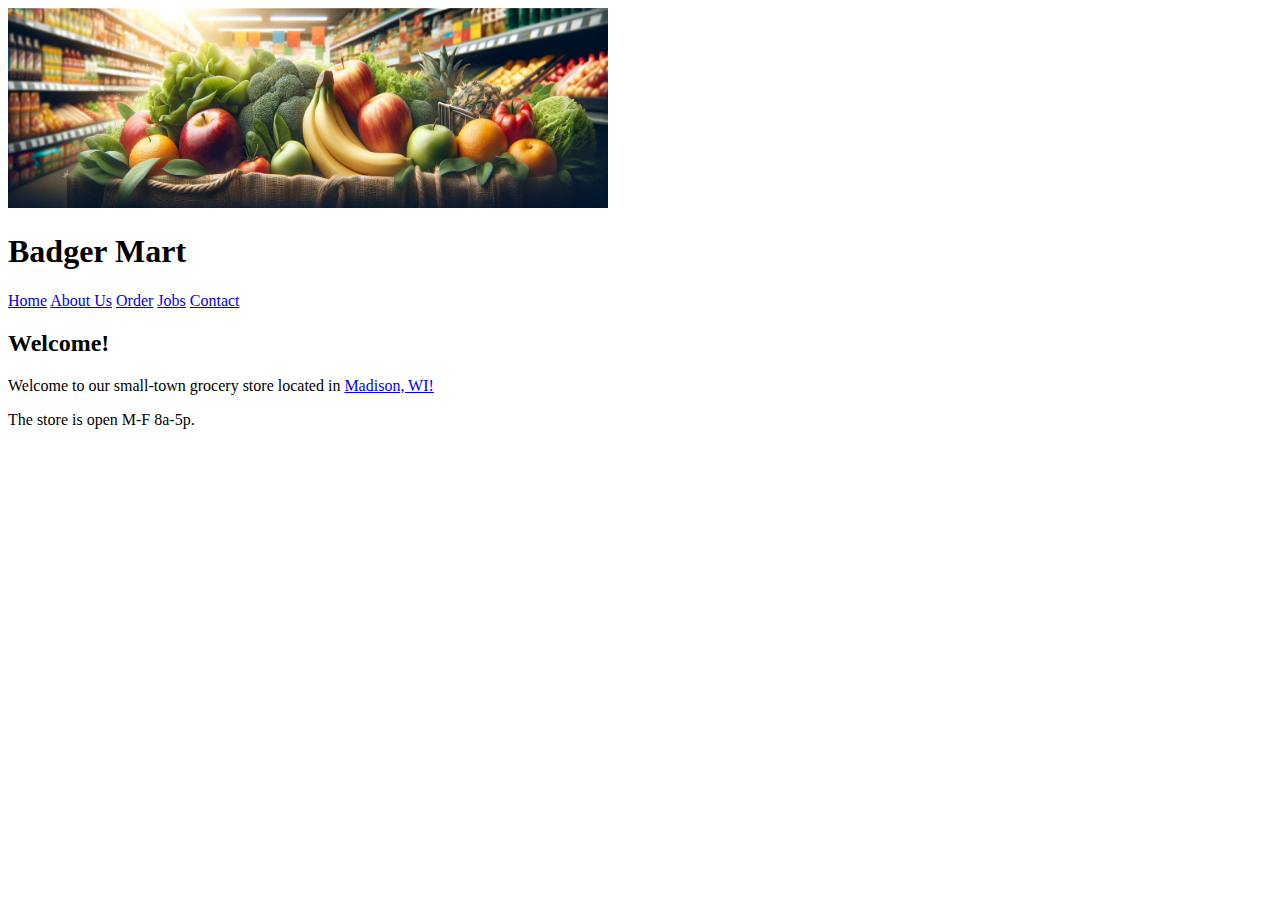
<file: HW/hw1/badger-mart/index.html>
<!DOCTYPE html>
<html lang="en">
	<head>
		<meta charset="UTF-8">
		<meta name="viewport" content="width=device-width, initial-scale=1.0">
		<script src="https://cs571api.cs.wisc.edu/tools/f24/badgerguard/badgerguard.js" defer></script>
		<script src="index.js" defer></script>
		<title>Badger Mart</title>
		<link rel="stylesheet" href="styles.css">
	</head>
	<body>
		<header>
			<img src="assets/banner.png" alt="Badger Mart Banner" height="200" width="600"/>
			<h1>Badger Mart</h1>
			<nav>
				<a href="index.html">Home</a>
				<a href="about-us.html">About Us</a>
				<a href="order.html">Order</a>
				<a href="jobs.html">Jobs</a>
				<a href="contact.html">Contact</a>
			</nav>
		</header>
		<main>
			<p id="feature"></p>
			<h2>Welcome!</h2>
			<p>Welcome to our small-town grocery store located in <a href="https://www.cityofmadison.com/" target="_blank" rel="noopener noreferrer">Madison, WI!</a></p>
			<p>The store is open M-F 8a-5p.</p>
		</main>
	</body>
</html>
</file>
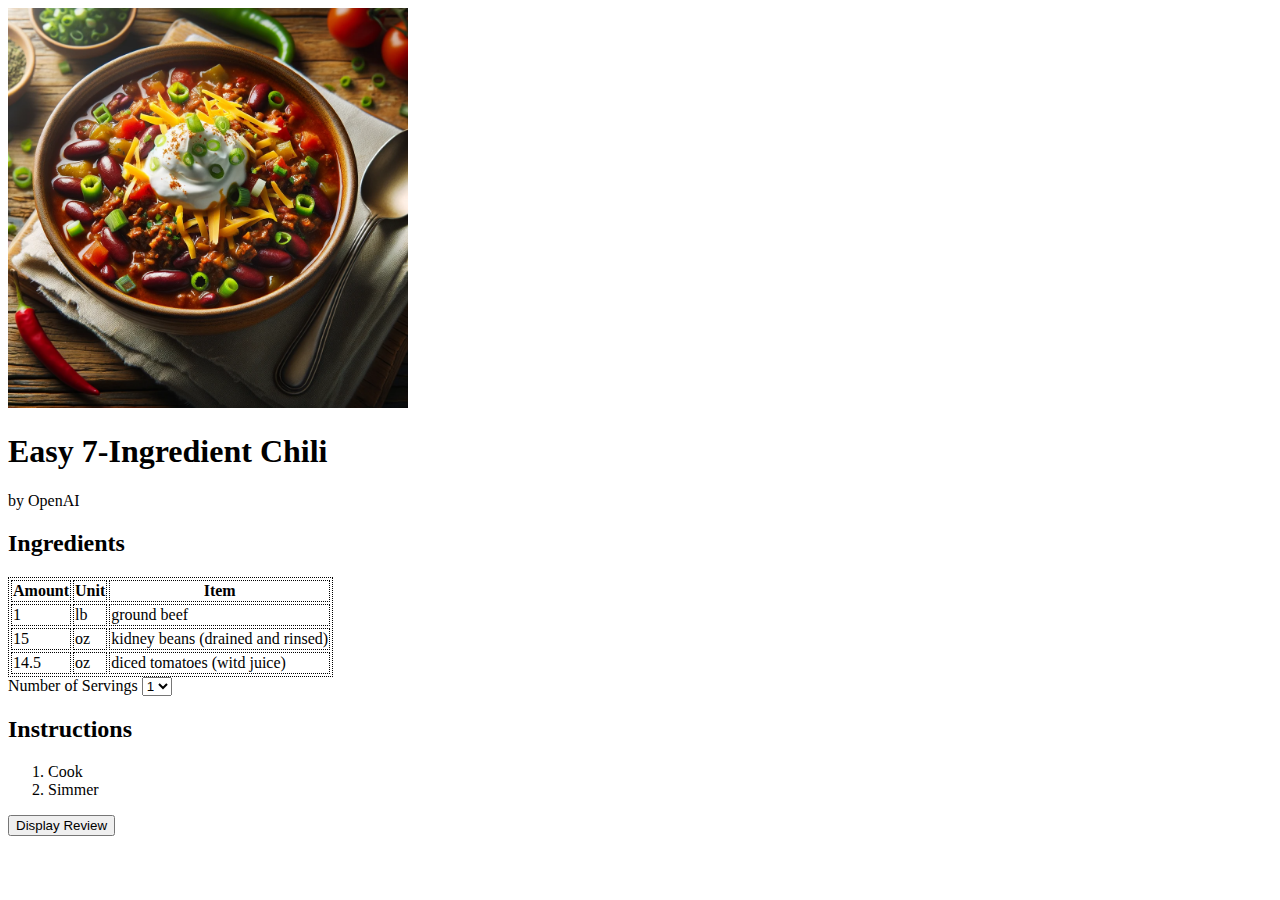
<file: in-class_exercise/ice-webdevbasics1/starter/index.html>
<!DOCTYPE html>
<html lang="en">
	<head>
		<meta charset="UTF-8">
		<meta name="viewport" content="width=device-width, initial-scale=1.0">
		<script src="https://cs571api.cs.wisc.edu/tools/f24/badgerguard/badgerguard.js" defer></script>
		<script src="index.js" defer></script>
		<link rel="stylesheet" href="styles.css">
	</head>
	<body>
		<img src="./chili.png" width="400" height="400">
		<h1>Easy 7-Ingredient Chili</h1>
		<p>by OpenAI</p>
		<h2>Ingredients</h2>	
		<table>
			<thead>
				<tr>
					<th>Amount</th>
					<th>Unit</th>
					<th>Item</th>
				</tr>
			</thead>
			<tbody>
				<tr>
					<td>1</td>
					<td>lb</td>
					<td>ground beef</td>
				</tr>
				<tr>
					<td>15</td>
					<td>oz</td>
					<td>kidney beans (drained and rinsed)</td>
				</tr>
				<tr>
					<td>14.5</td>
					<td>oz</td>
					<td>diced tomatoes (witd juice)</td>
				</tr>
			</tbody>
		</table>
		<label for="num-servings">Number of Servings</label>
		<select id="num-servings" onchange="updateServingNum()">
			<option>1</option>
			<option>2</option>
			<option>3</option>
		</select>
		<h2>Instructions</h2>
		<ol>
			<li>Cook</li>
			<li>Simmer</li>
		</ol>
		<button onclick="displayReview()">Display Review</button>
	</body>
</html>
</file>
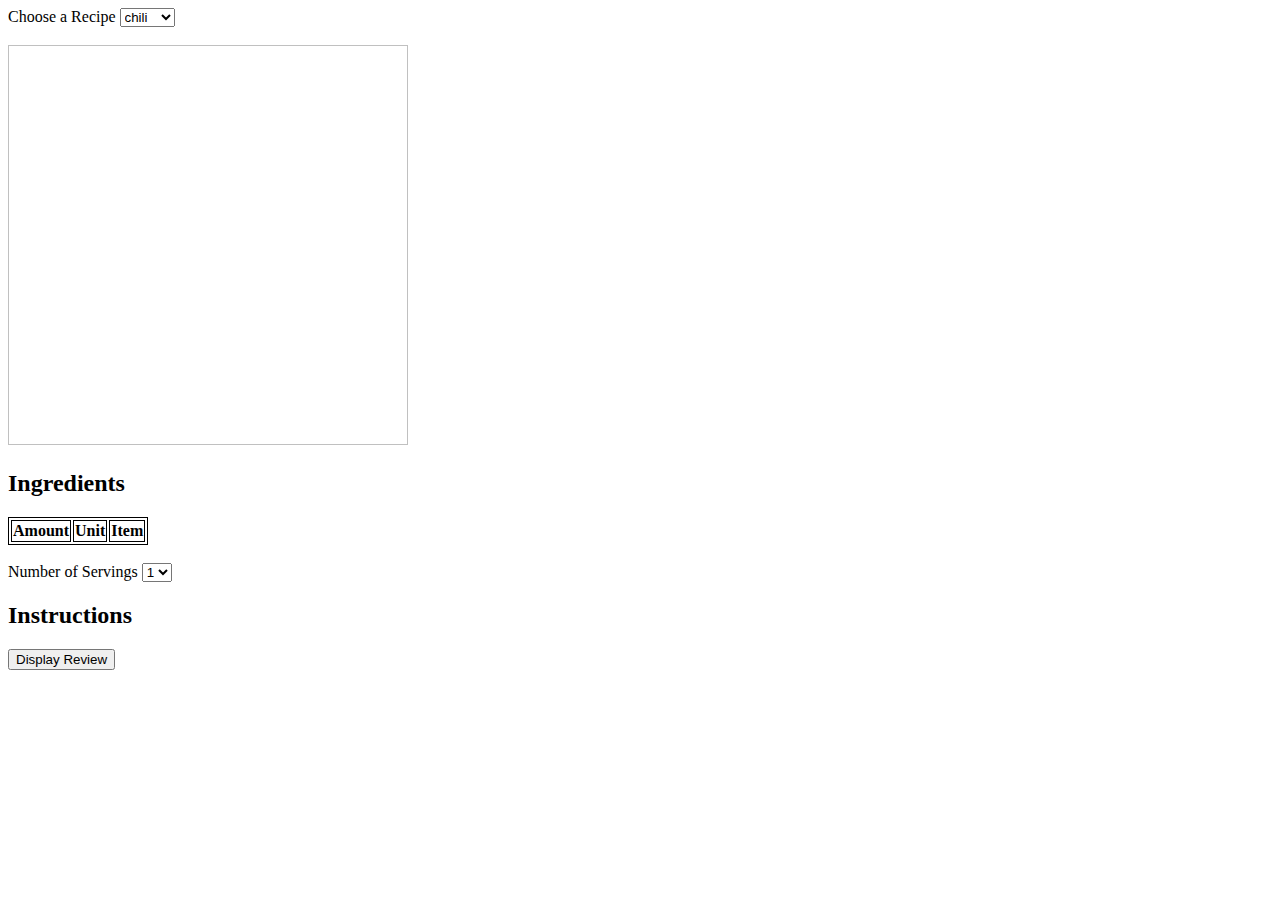
<file: in-class_exercise/ice-webdevbasics2/starter/index.html>
<!DOCTYPE html>
<html lang="en">
	<head>
		<meta charset="UTF-8">
		<meta name="viewport" content="width=device-width, initial-scale=1.0">
		<script src="https://cs571api.cs.wisc.edu/tools/f24/badgerguard/badgerguard.js" defer></script>
		<script src="index.js" defer></script>
		<link rel="stylesheet" href="styles.css">
		<title>Badger Recipes</title>
	</head>
	<body>
		<label for="serving-selector">Choose a Recipe</label>
		<select onchange="updateRecipe()" id="recipe-selector">
			<option>chili</option>
			<option>pasta</option>
			<option>pizza</option>
		</select>
		<br>
		<br>
		<img id="recipe-img" width="400" height="400"/>
        <h1 id="recipe-name"></h1>
		<sub id="recipe-author"></sub>
		<h2>Ingredients</h2>
		<table>
			<thead>
				<tr>
					<th>Amount</th>
					<th>Unit</th>
					<th>Item</th>
				</tr>
			</thead>
			<tbody id="ingredients-body"></tbody>
		</table>
		<br>
		<label for="serving-selector">Number of Servings</label>
		<select onchange="updateYield()" id="serving-selector">
			<option>1</option>
			<option>2</option>
			<option>3</option>
		</select>
		<h2>Instructions</h2>
		<ol id="instructions">
		</ol>
		<button onclick="displayReview()">Display Review</button>
	</body>
</html>
</file>
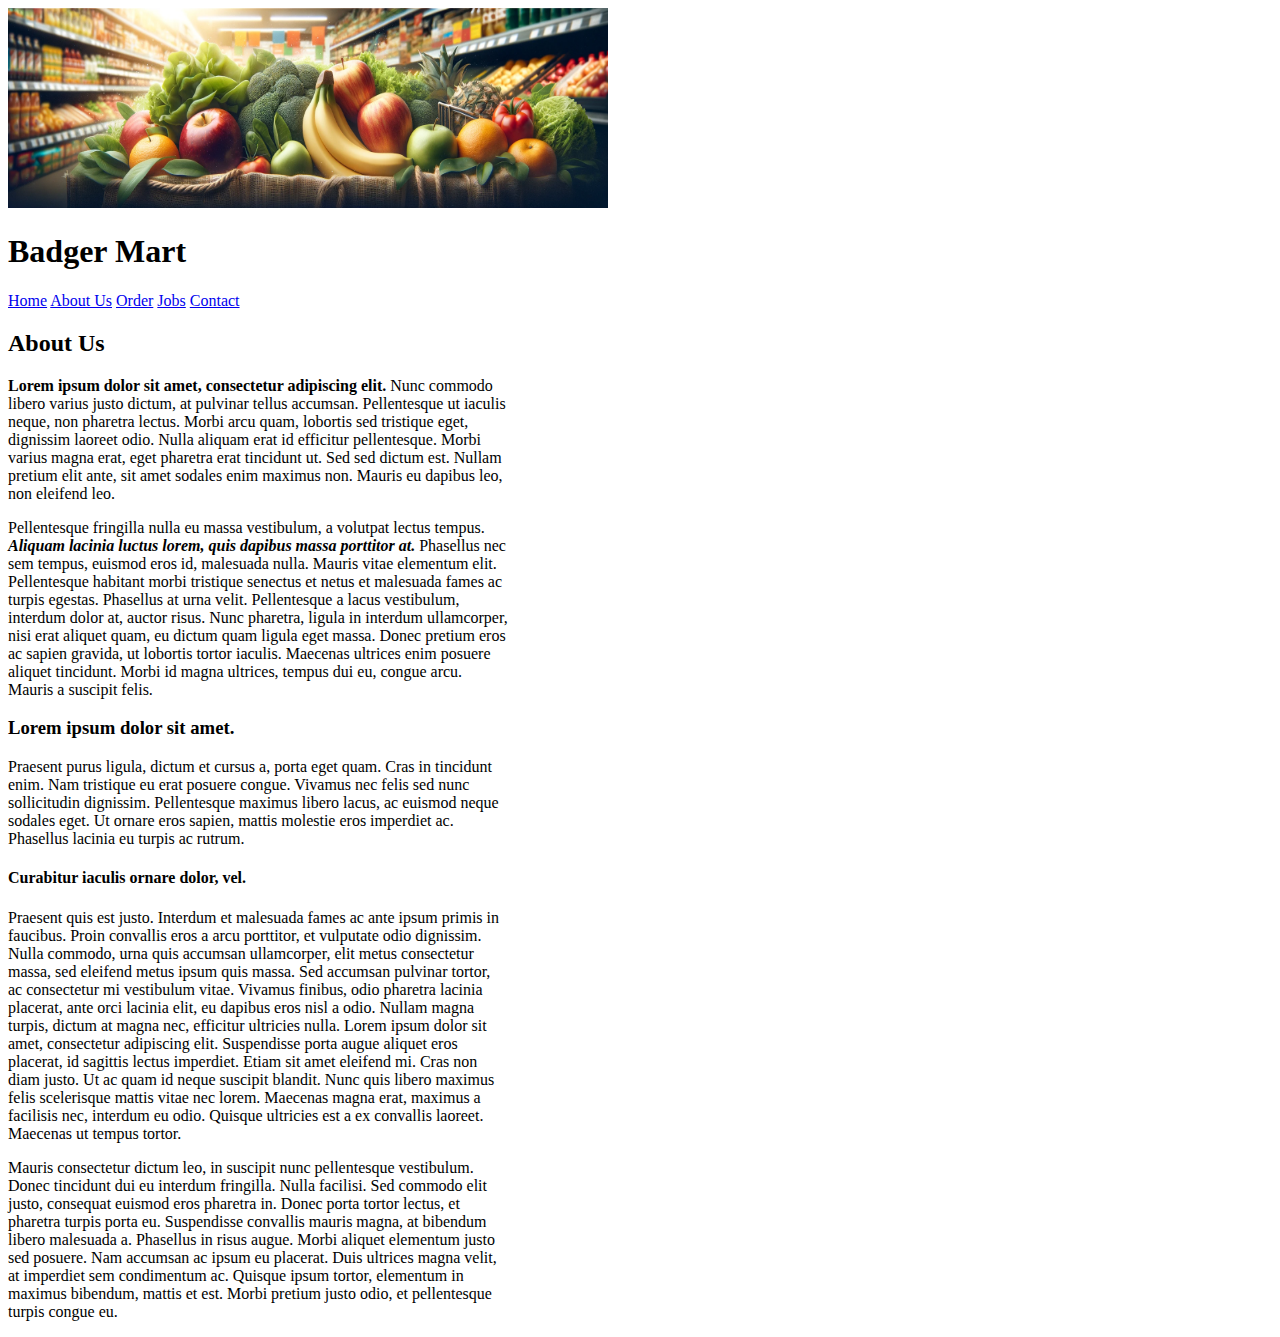
<file: HW/hw1/badger-mart/about-us.html>
<!DOCTYPE html>
<html lang="en">
	<head>
		<meta charset="UTF-8">
		<meta name="viewport" content="width=device-width, initial-scale=1.0">
		<title>Badger Mart</title>
		<link rel="stylesheet" href="styles.css">
	</head>
	<body>
		<header>
			<img src="assets/banner.png" alt="Badger Mart Banner" height="200" width="600"/>
			<h1>Badger Mart</h1>
			<nav>
				<a href="index.html">Home</a>
				<a href="about-us.html">About Us</a>
				<a href="order.html">Order</a>
				<a href="jobs.html">Jobs</a>
				<a href="contact.html">Contact</a>
			</nav>
		</header>
		<main>
			<h2>About Us</h2>
			<div class="large-text-wrap">
				<!-- TODO: Add some lorem ipsum! -->
				<p><b>Lorem ipsum dolor sit amet, consectetur adipiscing elit.</b> Nunc commodo libero varius justo dictum, at pulvinar tellus accumsan. Pellentesque ut iaculis neque, non pharetra lectus. Morbi arcu quam, lobortis sed tristique eget, dignissim laoreet odio. Nulla aliquam erat id efficitur pellentesque. Morbi varius magna erat, eget pharetra erat tincidunt ut. Sed sed dictum est. Nullam pretium elit ante, sit amet sodales enim maximus non. Mauris eu dapibus leo, non eleifend leo.</p>

				<p>Pellentesque fringilla nulla eu massa vestibulum, a volutpat lectus tempus. <b><i>Aliquam lacinia luctus lorem, quis dapibus massa porttitor at.</i></b> Phasellus nec sem tempus, euismod eros id, malesuada nulla. Mauris vitae elementum elit. Pellentesque habitant morbi tristique senectus et netus et malesuada fames ac turpis egestas. Phasellus at urna velit. Pellentesque a lacus vestibulum, interdum dolor at, auctor risus. Nunc pharetra, ligula in interdum ullamcorper, nisi erat aliquet quam, eu dictum quam ligula eget massa. Donec pretium eros ac sapien gravida, ut lobortis tortor iaculis. Maecenas ultrices enim posuere aliquet tincidunt. Morbi id magna ultrices, tempus dui eu, congue arcu. Mauris a suscipit felis.</p>

				<h3>Lorem ipsum dolor sit amet.</h3>

				<p>Praesent purus ligula, dictum et cursus a, porta eget quam. Cras in tincidunt enim. Nam tristique eu erat posuere congue. Vivamus nec felis sed nunc sollicitudin dignissim. Pellentesque maximus libero lacus, ac euismod neque sodales eget. Ut ornare eros sapien, mattis molestie eros imperdiet ac. Phasellus lacinia eu turpis ac rutrum.</p>

				<h4>Curabitur iaculis ornare dolor, vel.</h4>

				<p>Praesent quis est justo. Interdum et malesuada fames ac ante ipsum primis in faucibus. Proin convallis eros a arcu porttitor, et vulputate odio dignissim. Nulla commodo, urna quis accumsan ullamcorper, elit metus consectetur massa, sed eleifend metus ipsum quis massa. Sed accumsan pulvinar tortor, ac consectetur mi vestibulum vitae. Vivamus finibus, odio pharetra lacinia placerat, ante orci lacinia elit, eu dapibus eros nisl a odio. Nullam magna turpis, dictum at magna nec, efficitur ultricies nulla. Lorem ipsum dolor sit amet, consectetur adipiscing elit. Suspendisse porta augue aliquet eros placerat, id sagittis lectus imperdiet. Etiam sit amet eleifend mi. Cras non diam justo. Ut ac quam id neque suscipit blandit. Nunc quis libero maximus felis scelerisque mattis vitae nec lorem. Maecenas magna erat, maximus a facilisis nec, interdum eu odio. Quisque ultricies est a ex convallis laoreet. Maecenas ut tempus tortor.</p>

				<p>Mauris consectetur dictum leo, in suscipit nunc pellentesque vestibulum. Donec tincidunt dui eu interdum fringilla. Nulla facilisi. Sed commodo elit justo, consequat euismod eros pharetra in. Donec porta tortor lectus, et pharetra turpis porta eu. Suspendisse convallis mauris magna, at bibendum libero malesuada a. Phasellus in risus augue. Morbi aliquet elementum justo sed posuere. Nam accumsan ac ipsum eu placerat. Duis ultrices magna velit, at imperdiet sem condimentum ac. Quisque ipsum tortor, elementum in maximus bibendum, mattis et est. Morbi pretium justo odio, et pellentesque turpis congue eu.</p>

			</div>
		</main>
	</body>
</html>
</file>
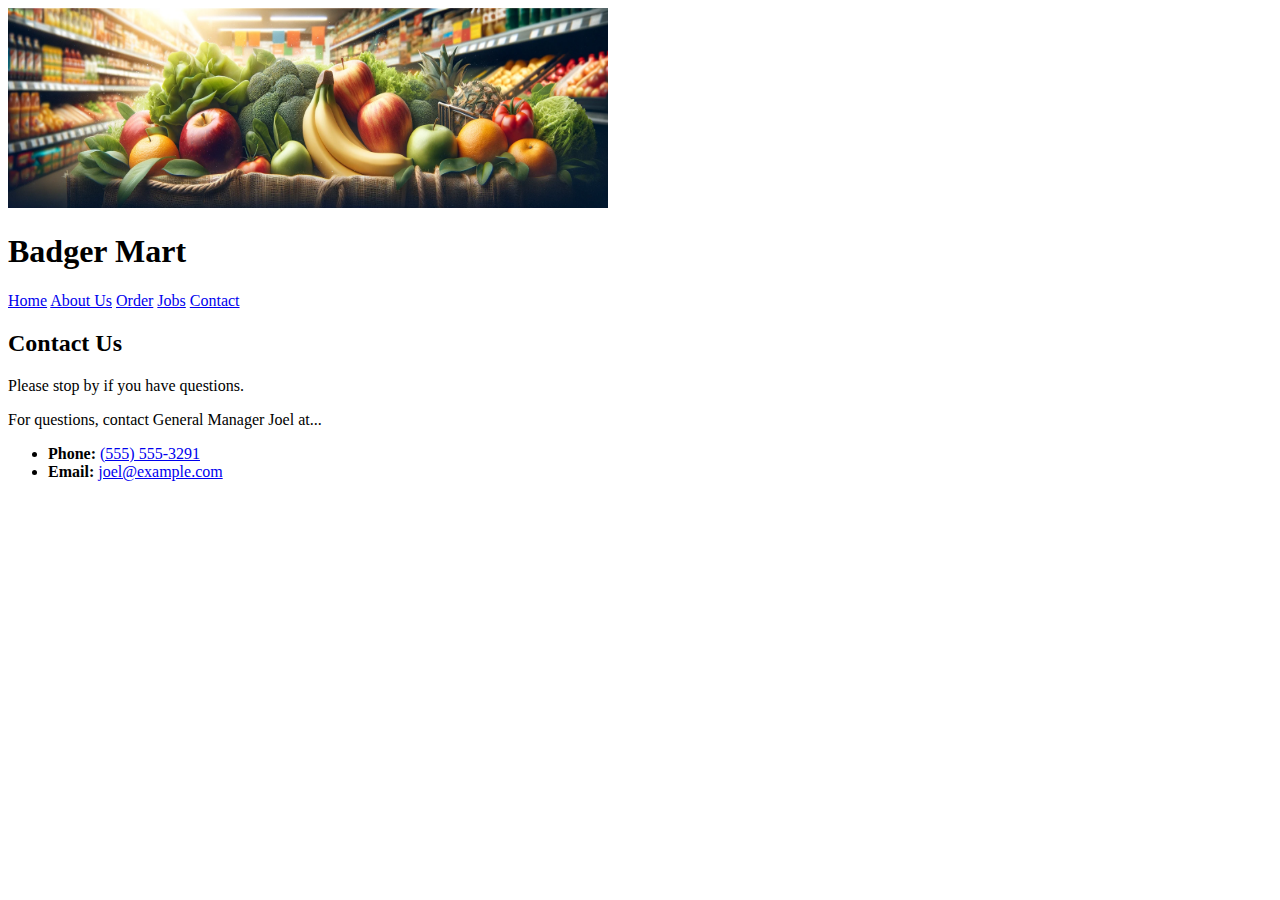
<file: HW/hw1/badger-mart/contact.html>
<!DOCTYPE html>
<html lang="en">
	<head>
		<meta charset="UTF-8">
		<meta name="viewport" content="width=device-width, initial-scale=1.0">
		<title>Badger Mart</title>
		<link rel="stylesheet" href="styles.css">
	</head>

	<body>
		<header>
			<img src="assets/banner.png" alt="Badger Mart Banner" height="200" width="600" />
			<h1>Badger Mart</h1>
			<nav>
				<a href="index.html">Home</a>
				<a href="about-us.html">About Us</a>
				<a href="order.html">Order</a>
				<a href="jobs.html">Jobs</a>
				<a href="contact.html">Contact</a>
			</nav>
		</header>
		<main>
			<h2>Contact Us</h2>
			<p>Please stop by if you have questions.</a></p>
			<p>For questions, contact General Manager Joel at...
			<p>
			<ul>
				<li><b>Phone:</b> <a href="tel:+15555553291">(555) 555-3291</a></li>
				<li><b>Email:</b> <a href="mailto:joel@example.com">joel@example.com</a></li>
			</ul>
		</main>
	</body>
</html>
</file>
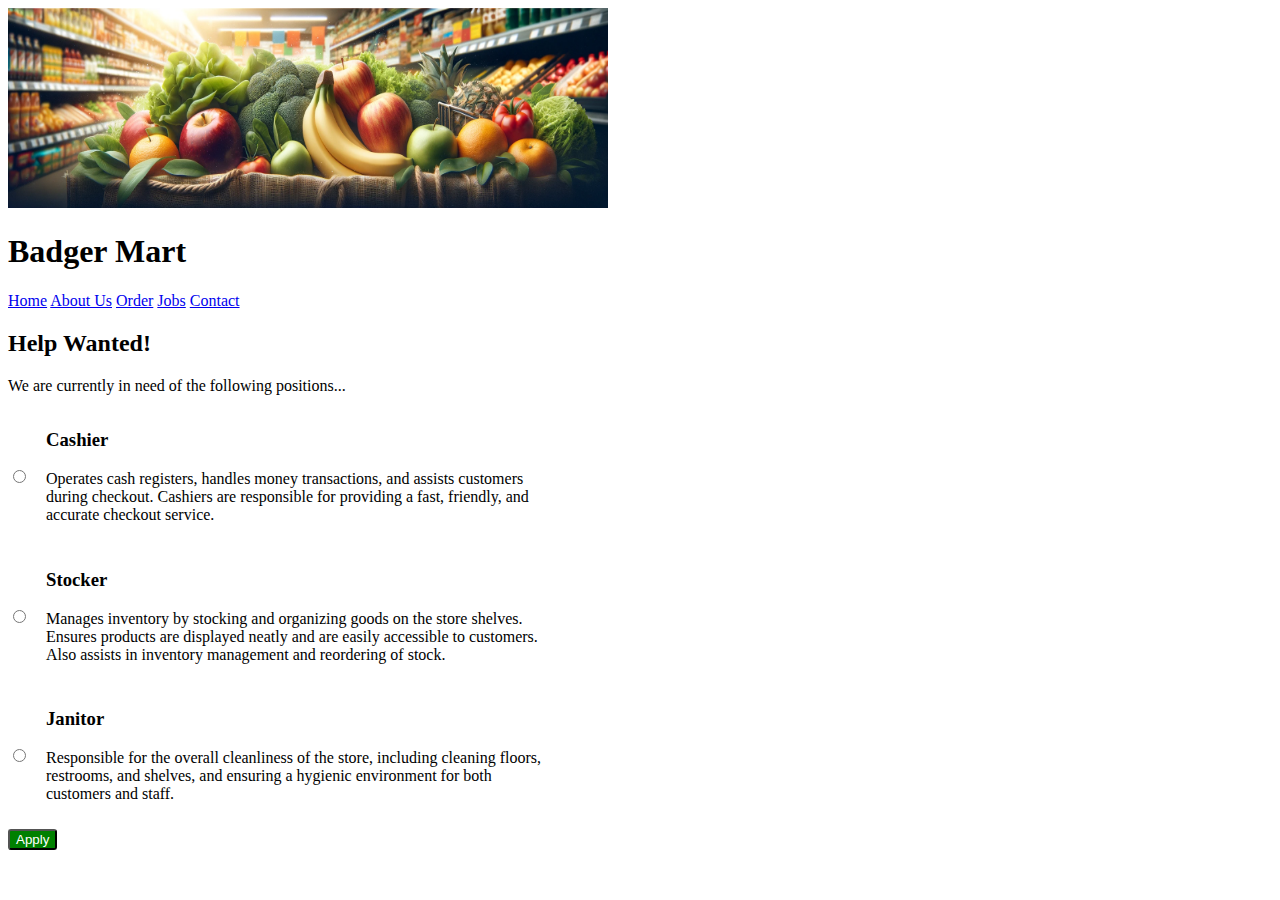
<file: HW/hw1/badger-mart/jobs.html>
<!DOCTYPE html>
<html lang="en">

	<head>
		<meta charset="UTF-8">
		<meta name="viewport" content="width=device-width, initial-scale=1.0">
		<script src="jobs.js" defer></script>
		<title>Badger Mart</title>
		<link rel="stylesheet" href="styles.css">
	</head>

	<body>
		<header>
			<img src="assets/banner.png" alt="Badger Mart Banner" height="200" width="600" />
			<h1>Badger Mart</h1>
			<nav>
				<a href="index.html">Home</a>
				<a href="about-us.html">About Us</a>
				<a href="order.html">Order</a>
				<a href="jobs.html">Jobs</a>
				<a href="contact.html">Contact</a>
			</nav>
		</header>
		<main>
			<h2>Help Wanted!</h2>
			<p>We are currently in need of the following positions...</p>
			<form onsubmit="submitApplication(event)">
				<div class="job-option">
					<input type="radio" id="cashier" name="job" value="Cashier">
					<label for="cashier" class="job-description">
						<h3>Cashier</h3>
						<p class="large-text-wrap">Operates cash registers, handles money transactions, and assists customers during checkout. Cashiers are responsible for providing a fast, friendly, and accurate checkout service.</p>
					</label>
				</div>

				<div class="job-option">
					<input type="radio" id="stocker" name="job" value="Stocker">
					<label for="stocker" class="job-description">
						<h3>Stocker</h3>
						<p class="large-text-wrap">Manages inventory by stocking and organizing goods on the store shelves. Ensures products are displayed neatly and are easily accessible to customers. Also assists in inventory management and reordering of stock.</p>
					</label>
				</div>

				<div class="job-option">
					<input type="radio" id="janitor" name="job" value="Janitor">
					<label for="janitor" class="job-description">
						<h3>Janitor</h3>
						<p class="large-text-wrap">Responsible for the overall cleanliness of the store, including cleaning floors, restrooms, and shelves, and ensuring a hygienic environment for both customers and staff.</p>
					</label>
				</div>

				<!-- TODO: Make this appear as a 'primary' button -->
				<input type="submit" value="Apply" class="primary-button" id="apply-btn">
			</form>
		</main>
	</body>

</html>
</file>
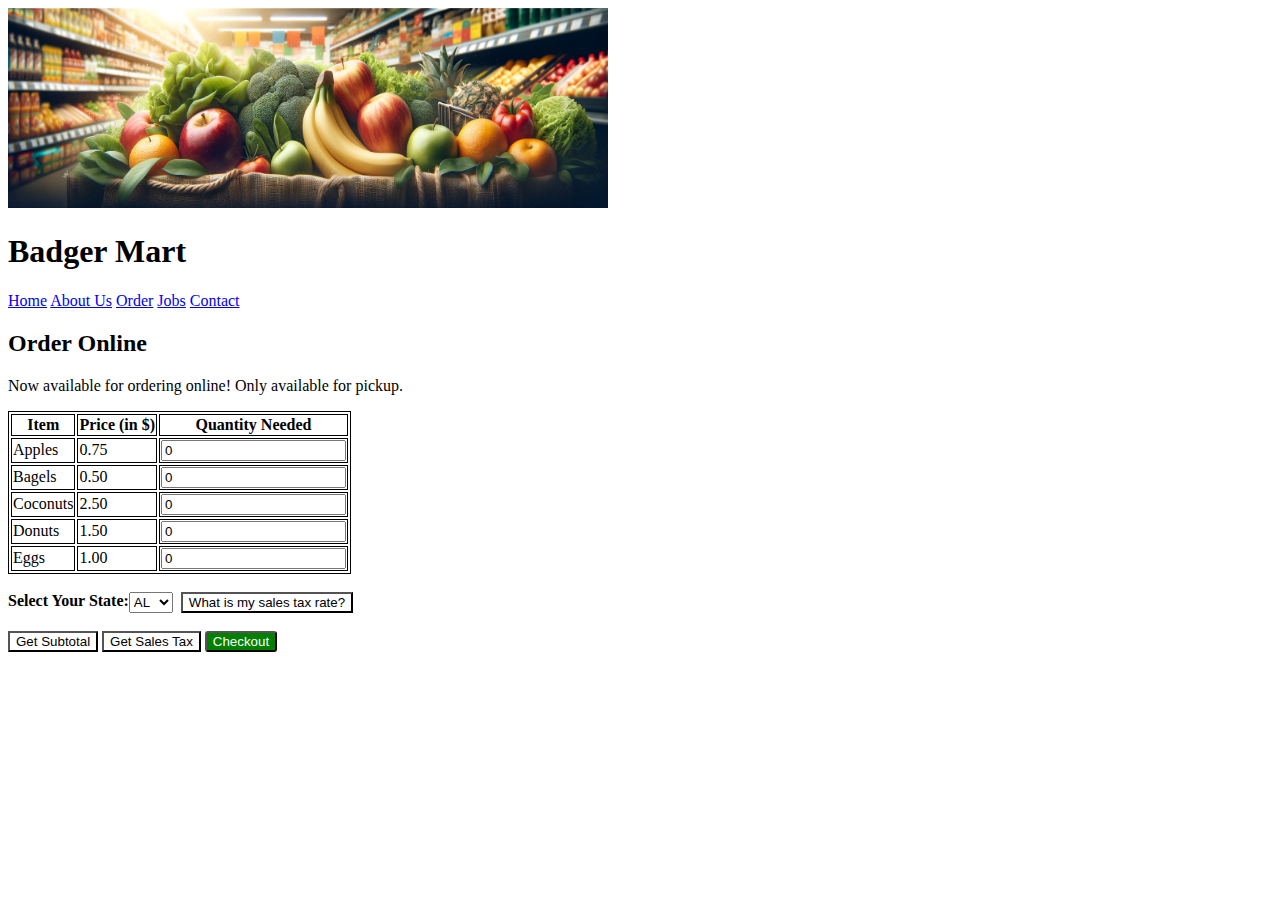
<file: HW/hw1/badger-mart/order.html>
<!DOCTYPE html>
<html lang="en">
	<head>
		<meta charset="UTF-8">
		<meta name="viewport" content="width=device-width, initial-scale=1.0">
		<script src="order.js" defer></script>
		<title>Badger Mart</title>
		<link rel="stylesheet" href="styles.css">
	</head>

	<body>
		<header>
			<img src="assets/banner.png" alt="Badger Mart Banner" height="200" width="600" />
			<h1>Badger Mart</h1>
			<nav>
				<a href="index.html">Home</a>
				<a href="about-us.html">About Us</a>
				<a href="order.html">Order</a>
				<a href="jobs.html">Jobs</a>
				<a href="contact.html">Contact</a>

			</nav>
		</header>
		<main>
			<h2>Order Online</h2>
			<p>Now available for ordering online! Only available for pickup.</p>
			<table>
				<tr>
					<th>Item</th>
					<th>Price (in $)</th>
					<th>Quantity Needed</th>
				</tr>
				<tr>
					<td>Apples</td>
					<td id="apple-price">0.75</td>
					<td><input type="number" id="apple-quantity" value="0"></td>
				</tr>
				<tr>
					<td>Bagels</td>
					<td id="bagel-price">0.50</td>
					<td><input type="number" id="bagel-quantity" value="0"></td>
				</tr>
				<tr>
					<td>Coconuts</td>
					<td id="coconut-price">2.50</td>
					<td><input type="number" id="coconut-quantity" value="0"></td>
				</tr>
				<tr>
					<td>Donuts</td>
					<td id="donut-price">1.50</td>
					<td><input type="number" id="donut-quantity" value="0"></td>
				</tr>
				<tr>
					<td>Eggs</td>
					<td id="egg-price">1.00</td>
					<td><input type="number" id="egg-quantity" value="0"></td>
				</tr>
			</table>

			<br>

			<div style="display: inline-flex;">
				<!-- Is there a better way to do this? Yes! React will be helpful here. -->
				<label for="state-tax"><strong>Select Your State:</strong></label>
				<select id="state-tax">
					<option value="AL">AL</option>
					<option value="AK">AK</option>
					<option value="AZ">AZ</option>
					<option value="AR">AR</option>
					<option value="CA">CA</option>
					<option value="CO">CO</option>
					<option value="CT">CT</option>
					<option value="DE">DE</option>
					<option value="DC">DC</option>
					<option value="FL">FL</option>
					<option value="GA">GA</option>
					<option value="HI">HI</option>
					<option value="ID">ID</option>
					<option value="IL">IL</option>
					<option value="IN">IN</option>
					<option value="IA">IA</option>
					<option value="KS">KS</option>
					<option value="KY">KY</option>
					<option value="LA">LA</option>
					<option value="ME">ME</option>
					<option value="MD">MD</option>
					<option value="MA">MA</option>
					<option value="MI">MI</option>
					<option value="MN">MN</option>
					<option value="MS">MS</option>
					<option value="MO">MO</option>
					<option value="MT">MT</option>
					<option value="NE">NE</option>
					<option value="NV">NV</option>
					<option value="NH">NH</option>
					<option value="NJ">NJ</option>
					<option value="NM">NM</option>
					<option value="NY">NY</option>
					<option value="NC">NC</option>
					<option value="ND">ND</option>
					<option value="OH">OH</option>
					<option value="OK">OK</option>
					<option value="OR">OR</option>
					<option value="PA">PA</option>
					<option value="RI">RI</option>
					<option value="SC">SC</option>
					<option value="SD">SD</option>
					<option value="TN">TN</option>
					<option value="TX">TX</option>
					<option value="UT">UT</option>
					<option value="VT">VT</option>
					<option value="VA">VA</option>
					<option value="WA">WA</option>
					<option value="WV">WV</option>
					<option value="WI">WI</option>
					<option value="WY">WY</option>
				</select>
				<button id="btn-what-is-my-sales-tax" class="secondary-button" style="margin-left: 0.5rem;">What is my sales tax rate?</button>
			</div>

			<br>
			<br>

			<button id="btn-subtotal" class="secondary-button">Get Subtotal</button>
			<button id="btn-sales-tax" class="secondary-button">Get Sales Tax</button>
			<button id="btn-checkout" class="primary-button">Checkout</button>
		</main>
	</body>
</html>
</file>
<file: HW/hw1/badger-mart/styles.css>
table, th, td {
  border: 1px solid;
}

.job-option {
  display: flex;
  align-items: center;
  margin-bottom: 10px;
}

.job-option input[type='radio'] {
  margin-right: 10px;
}

.job-description {
  margin-left: 10px;
}

.large-text-wrap {
  inline-size: 500px; 
}

/* TODO: Add your primary and secondary styling below! */
.primary-button {
  background-color: green;
  color: white;
  border-radius: 3px;
}

.primary-button:hover {
  background-color: darkgreen;
}

.secondary-button {
  background-color: white;
  color:black;
  border-radius: 0px;
}

.secondary-button:hover{
  background-color: lightgray;
}
</file>
<file: in-class_exercise/ice-webdevbasics1/starter/styles.css>
/* This is where your CSS goes! */
table, td, th {
    border: 1px dotted;
}
</file>
<file: in-class_exercise/ice-webdevbasics2/starter/styles.css>
/* This is where your CSS goes! */
table, th, td {
    border: 1px solid;
}

td {
    padding: 4px;
}
</file>
